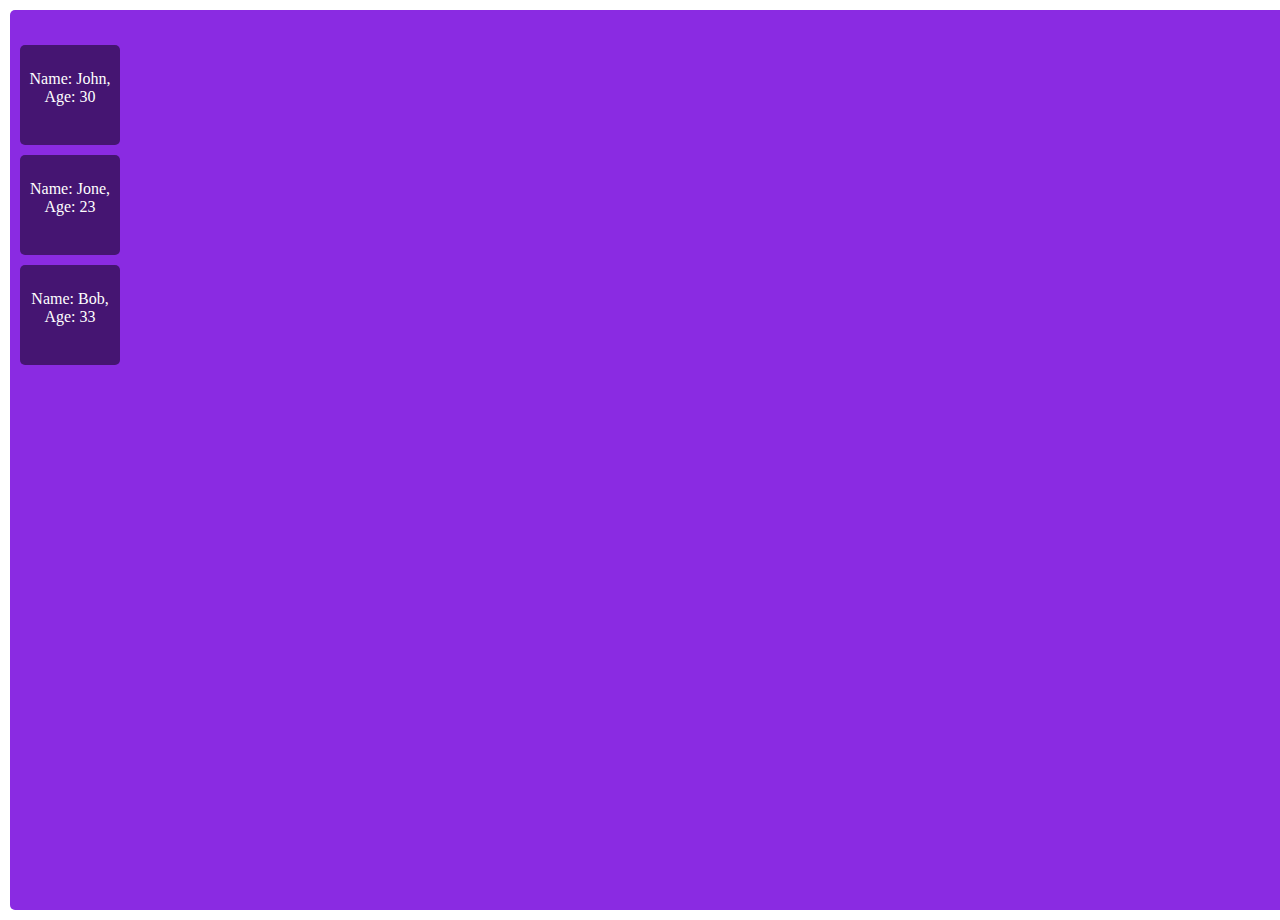
<file: index.html>
<!DOCTYPE html>
<html lang="en">
<head>
    <meta charset="UTF-8">
    <meta name="viewport" content="width=device-width, initial-scale=1.0">
    <title>Document</title>
    

    <style>
        *{
            margin: 0;
            padding: 0;
            box-sizing: border-box;
        }
       #container{
        width: 100%;
        height: 100vh;
        background-color: blueviolet;
       }

       div{
        width: 100px;
        height: 100px;
        background-color: rgba(0, 0, 1 , .5);
        color: white;
        margin: 10px;
        border-radius: 5px;
        text-align: center;
        padding-top: 25px;

    }

    </style>
</head>
<body>
    <div id="container"></div>
    
    <script>
        const data = [
            {
                "name":"John",
                "age":30,
                "isMarried":true
            },
            {
                "name":"Jone",
                "age":23,
                "isMarried":true
            },
            {
                "name":"Bob",
                "age":33,
                "isMarried":false
            }
        ];

        const container = document.getElementById("container");

        for (let i = 0; i < data.length; i++) {
        const div = document.createElement("div");

        const obj = data[i];

        div.innerHTML = `Name: ${obj.name}, Age: ${obj.age}`;


        container.appendChild(div);
        }
       
    </script>
    <script src="script.js"></script>

</body>
</html>
</file>
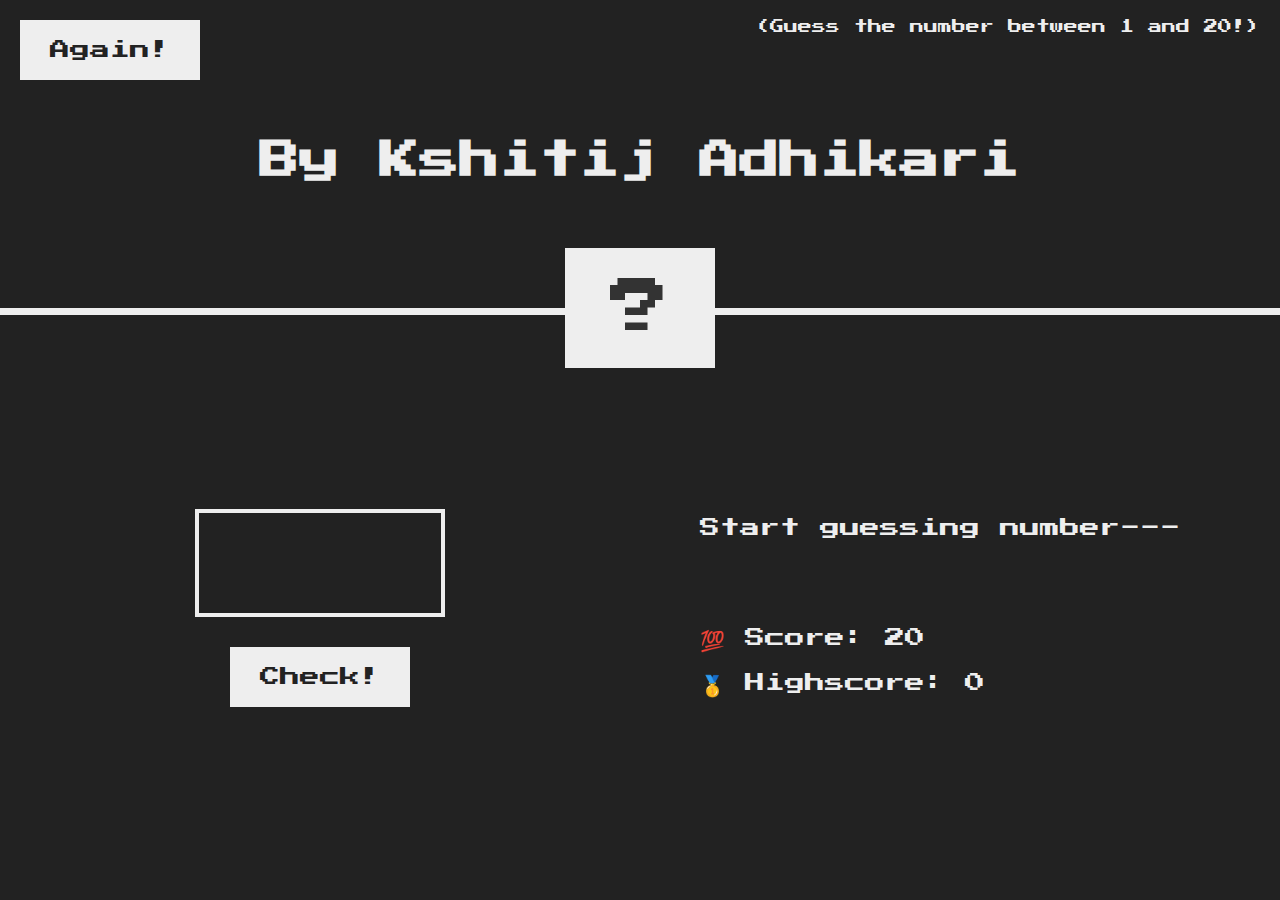
<file: html.html>
<!DOCTYPE html>
<html lang="en">

<head>
    <meta charset="UTF-8" />
    <meta name="viewport" content="width=device-width, initial-scale=1.0" />
    <!-- <link rel="stylesheet" href="index.css" /> -->
    <title>Guess the number by Kshitij</title>
</head>
<style>
    @import url("https://fonts.googleapis.com/css?family=Press+Start+2P&display=swap");

    * {
        margin: 0;
        padding: 0;
        box-sizing: inherit;
    }

    html {
        font-size: 62.5%;
        box-sizing: border-box;
    }

    body {
        font-family: "Press Start 2P", sans-serif;
        color: #eee;
        background-color: #222;
        /* background-color: #60b347; */
    }

    /* LAYOUT */
    header {
        position: relative;
        height: 35vh;
        border-bottom: 7px solid #eee;
    }

    main {
        height: 65vh;
        color: #eee;
        display: flex;
        align-items: center;
        justify-content: space-around;
    }

    .left {
        width: 52rem;
        display: flex;
        flex-direction: column;
        align-items: center;
    }

    .right {
        width: 52rem;
        font-size: 2rem;
    }

    /* ELEMENTS STYLE */
    h1 {
        font-size: 4rem;
        text-align: center;
        position: absolute;
        width: 100%;
        top: 52%;
        left: 50%;
        transform: translate(-50%, -50%);
    }

    .number {
        background: #eee;
        color: #333;
        font-size: 6rem;
        width: 15rem;
        padding: 3rem 0rem;
        text-align: center;
        position: absolute;
        bottom: 0;
        left: 50%;
        transform: translate(-50%, 50%);
    }

    .between {
        font-size: 1.4rem;
        position: absolute;
        top: 2rem;
        right: 2rem;
    }

    .again {
        position: absolute;
        top: 2rem;
        left: 2rem;
    }

    .guess {
        background: none;
        border: 4px solid #eee;
        font-family: inherit;
        color: inherit;
        font-size: 5rem;
        padding: 2.5rem;
        width: 25rem;
        text-align: center;
        display: block;
        margin-bottom: 3rem;
    }

    .btn {
        border: none;
        background-color: #eee;
        color: #222;
        font-size: 2rem;
        font-family: inherit;
        padding: 2rem 3rem;
        cursor: pointer;
    }

    .btn:hover {
        background-color: #ccc;
    }

    .message {
        margin-bottom: 8rem;
        height: 3rem;
    }

    .label-score {
        margin-bottom: 2rem;
    }
</style>

<body>
    <header>
        <h1></h1>
        <p class="between"></p>
        <button class="btn again"></button>
        <div class="number"></div>
    </header>
    <main>
        <section class="left">
            <input type="number" class="guess" />
            <button class="btn check"></button>
        </section>
        <section class="right">
            <p class="message"></p>
            <p class="label-score">💯 Score: <span class="score">20</span></p>
            <p class="label-highscore">
                🥇 Highscore: <span class="highscore">0</span>
            </p>
        </section>
    </main>
    <script src="js.js"></script>
</body>

</html>
</file>
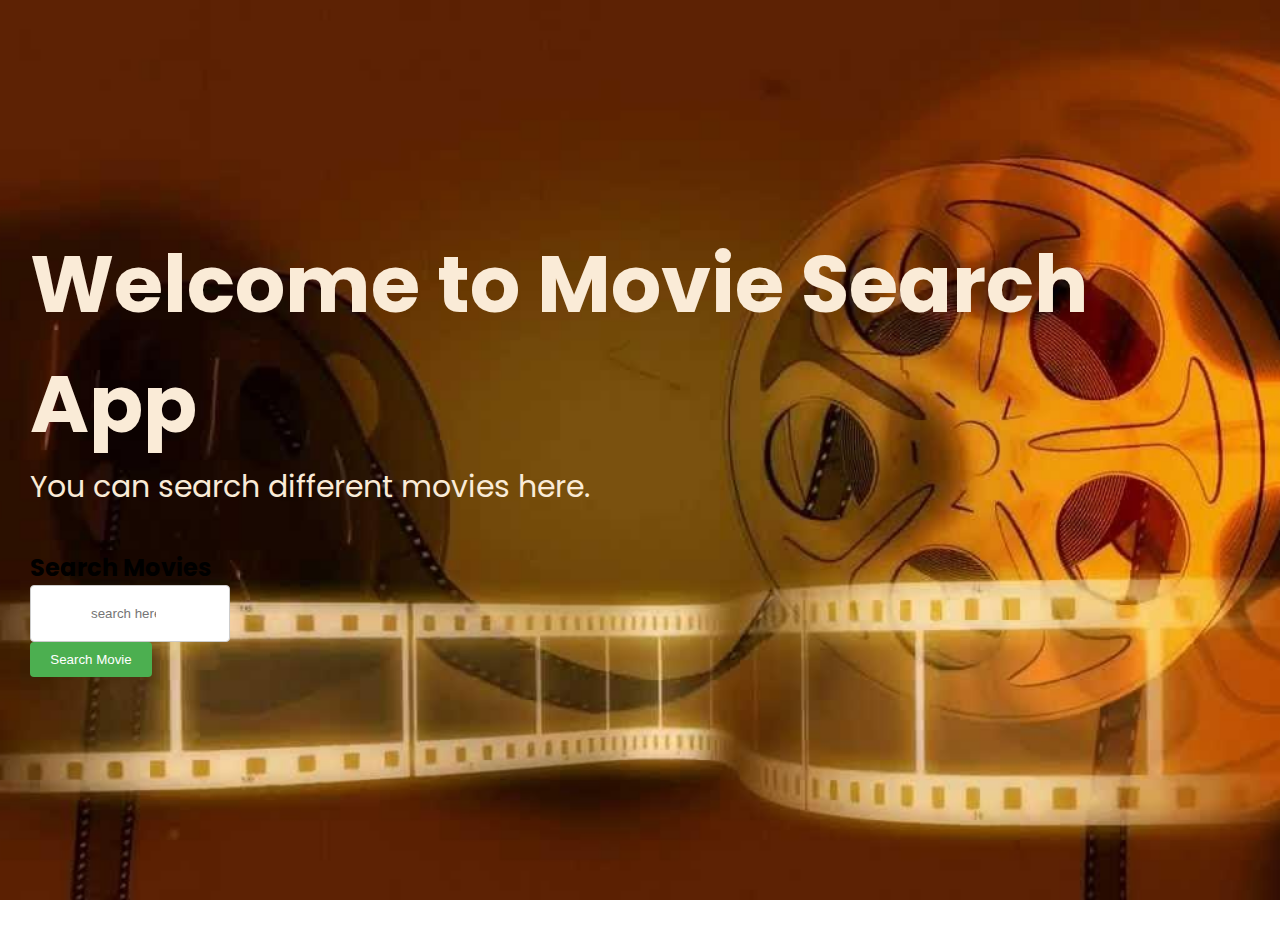
<file: movieSearch.html>
<!DOCTYPE html>
<html lang="en">

<head>
    <meta charset="UTF-8">
    <meta name="viewport" content="width=device-width, initial-scale=1.0">
    <title>Movie Search</title>
    <link rel="stylesheet" href="movie.css">
</head>

<body>

    <section>
        <div class="content">
            <div class="home-content">
                <h1>Welcome to Movie Search App</h1>
                <p>You can search different movies here.</p>
                <h2>Search Movies</h2>
                <input type="search" id="search" placeholder="search here">
                <button id="btn">Search Movie</button>
            </div>
        </div>
        <div id="movie-container">

        </div>
    </section>

    <script src="movie.js"></script>
</body>

</html
</file>
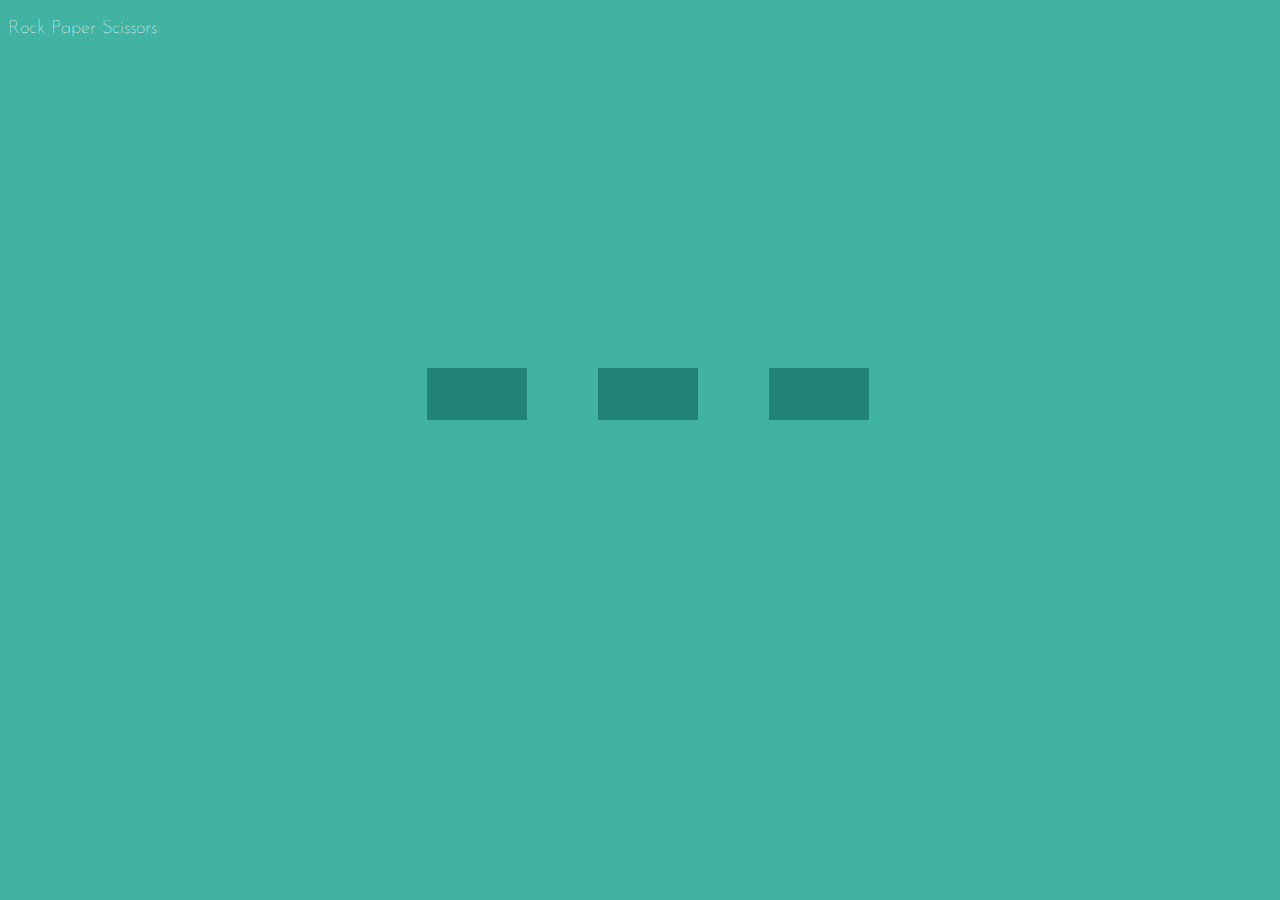
<file: rps.html>
<!DOCTYPE html>
<html lang="en">

<head>
  <title>Rock, Paper, Scissors</title>
  <script src="script.js" defer></script>
  <style>
    @import url('https://fonts.googleapis.com/css2?family=Josefin+Sans:ital,wght@0,100;1,700&family=PT+Sans&display=swap');

    body {
      background-color: #41B3a3;
      overflow: hidden;

    }

    .main-container {
      width: 40vw;
      height: 70vh;
      margin: auto;
      display: grid;
      grid-template-columns: repeat(3, 1fr);
      grid-template-rows: auto auto auto;
      justify-content: center;

    }

    .title-small-wrapper {
      background-color: aqua;

    }

    h3 {
      size: 1em;
      font-family: 'Josefin Sans', sans-serif;
      font-weight: lighter;
      color: white;

    }

    .status-head-wrapper {
      grid-column-start: 1;
      grid-column-end: 4;
      grid-row-start: 2;

      display: flex;
      align-items: flex-end;

      justify-content: space-around;

    }

    .status-head-wrapper h1 {
      font-family: 'PT Sans', sans-serif;
      font-size: 8em;
      margin-bottom: auto;

      color: white;
    }

    .game-button-wrapper {

      grid-row-start: 3;
      grid-column: 1/span 4;
      display: flex;
      align-items: flex-start;

      justify-content: space-around;
    }

    button {
      margin-top: auto;
      color: #FFF;
      margin: 0;
      background-color: #208376;
      border: 2px solid rgba(255, 255, 255, 0);
      position: relative;
      border-radius: 0px;
      padding: 1.5em 3em;
      display: inline-block;
      font-family: "Lucida Console", Monaco, monospace;
      font-size: 1em;
      letter-spacing: 1px;
      cursor: pointer;
      margin-left: 1em;
    }

    button:hover,
    button:active {
      border: 2px solid rgb(255, 255, 255);
    }

    .move-display {
      grid-row-start: 4;
      grid-column: 1/span 4;

      color: white;
      font-family: 'PT Sans', sans-serif;
      display: flex;
      align-items: flex-start;
      justify-content: space-around;
    }

    @media (max-width: 1000px) {
      .main-container {
        width: 80vw;
      }
    }
  </style>
</head>

<body>
  <h3 id="title-small">Rock Paper Scissors</h3>
  <div class="main-container">
    <span class="status-head-wrapper">
      <h1 id="status-head"> </h1>
    </span>
    <div class="move-display">
      <h2></h2>
      <h2></h2>

    </div>
    <div class="game-button-wrapper">
      <button id="rock-button" type="button"> </button>
      <button id="paper-button" type="button"> </button>
      <button id="scissors-button" type="button"> </button>
    </div>
  </div>
</body>

</html>
</file>
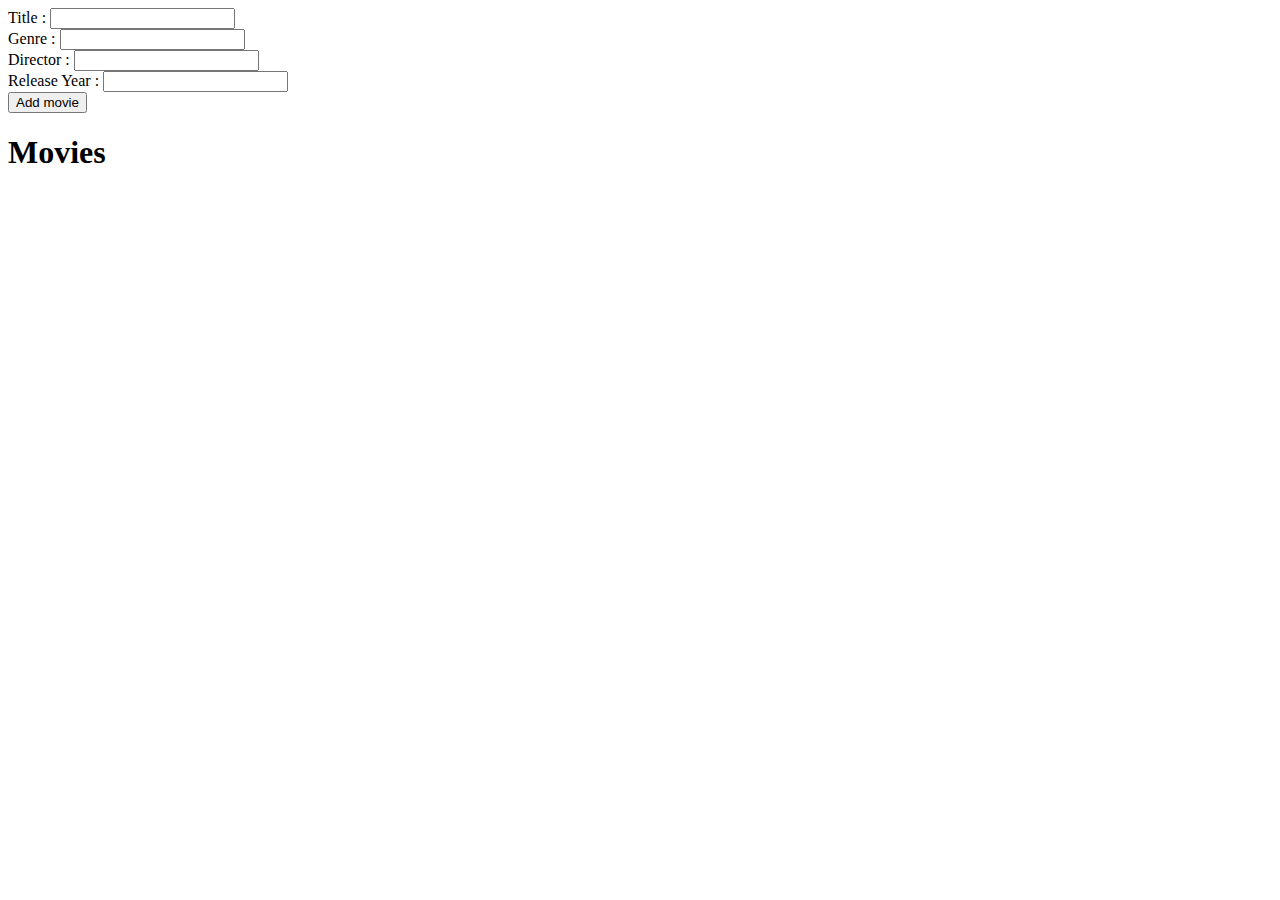
<file: week5.html>
<!DOCTYPE html>
<html lang="en">

<head>
    <meta charset="UTF-8" />
    <meta http-equiv="X-UA-Compatible" content="IE=edge" />
    <meta name="viewport" content="width=device-width, initial-scale=1.0" />
    <title>Movies</title>
    <link rel="stylesheet" href="style.css">

</head>

<body>
    <form id="movieForm">
        <div>
            <label>Title :</label>
            <input type="text" name="title" id="title" />
        </div>
        <div>
            <label>Genre :</label>
            <input type="text" name="genre" id="genre" />
        </div>
        <div>
            <label>Director :</label>
            <input type="text" name="director" id="director" />
        </div>
        <div>
            <label>Release Year :</label>
            <input type="text" name="release" id="release" />
        </div>
        <button type="submit">Add movie</button>
    </form>
    <h1>Movies</h1>
    <div id="movieLists"></div>
    <script src="script.js"></script>
</body>

</html>
</file>
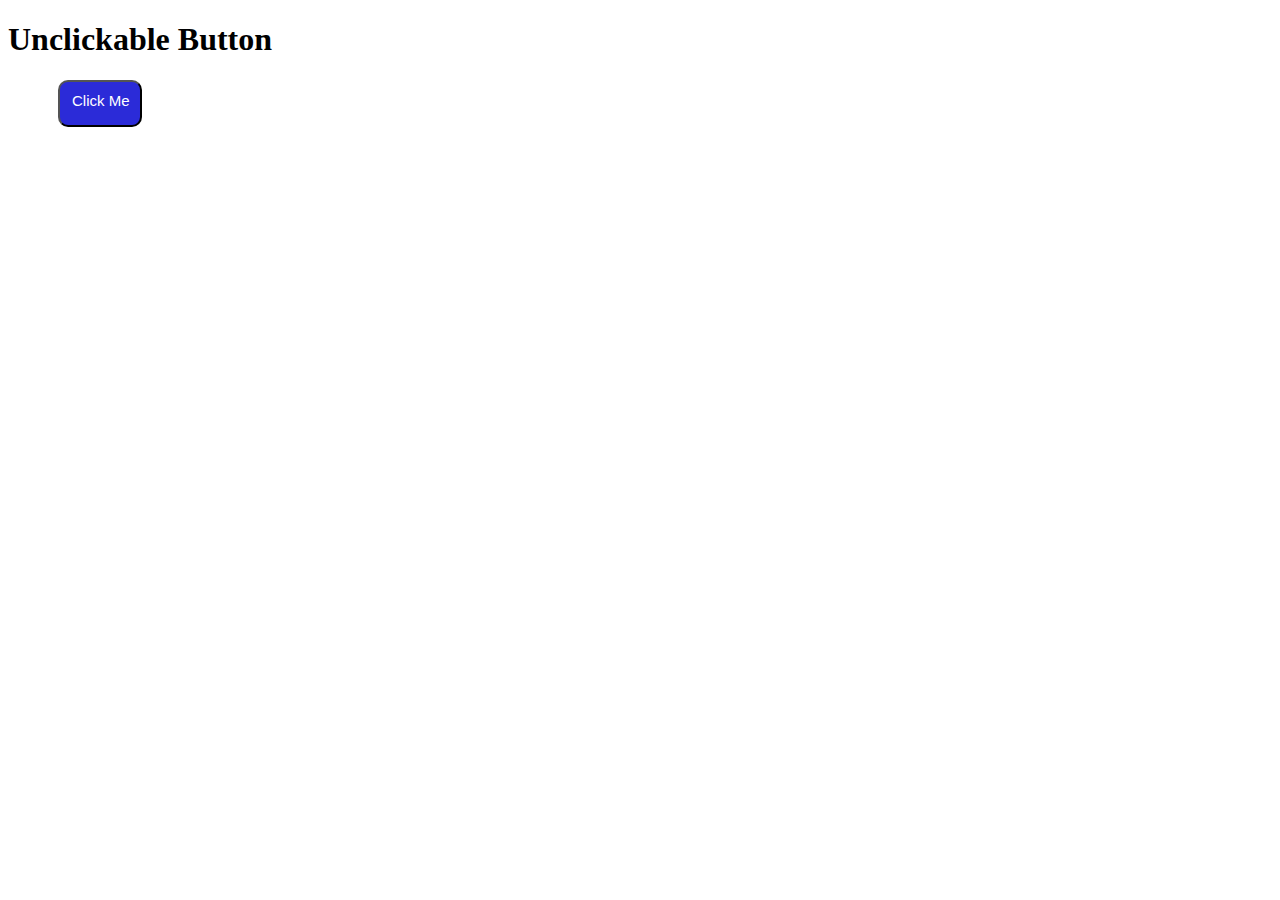
<file: chatbox/cbt.html>
<!DOCTYPE html>
<html lang="en">
<head>
    <meta charset="UTF-8">
    <meta name="viewport" content="width=device-width, initial-scale=1.0">
    <title>Document</title>
    <style>
        button{
            margin-left: 50px;
            background-color: rgb(43, 43, 216);
            color: white;
            font-size: 15px;
            border-radius: 10px;
            padding-top: 10px;
            padding-left: 12px;
            padding-right: 10px;
        }
    </style>
</head>
<body>
    <h1>Unclickable Button</h1>

    <div class="button_wrapper">
        <button>Click Me<Menu></Menu></button>
    </div>

    <script src="cbt.js"></script>

</body>
</html>
</file>
<file: movie.css>
@import url('https://fonts.googleapis.com/css2?family=Poppins&family=Roboto&display=swap');

* {
    margin: 0;
    padding: 0;
    box-sizing: border-box;
}

html {
    background: white;
    font-family: 'Poppins', sans-serif;
}

.content .home-content{
    display: flex;
    padding: 30px;
    justify-content: center;
    height: 100vh;
    flex-direction: column;
    background: url(wp2714503.jpg);
    background-position: center;
    background-size: cover;
}

.home-content h1 {
    color: antiquewhite;
    font-size: 80px;
}

.home-content p {
    color: antiquewhite;
    font-size: 30px;
    margin-bottom: 40px;
}

.home-content .button {
    padding: 20px;
    font-size: 20px;
    background: rgb(166, 37, 37);
    color: white;
    border-radius: 50px;
}

.home-content .button:hover {
    background-color: rgb(210, 13, 13);
}

  #search {
    display: flex;
    align-items: center;
    padding: 20px 60px;
    border: 1px solid #ccc;
    border-radius: 4px;
    margin-right: 10px;
    width: 200px;
  }
  
  #btn {
    padding: 10px 20px;
    background-color: #4CAF50;
    border: none;
    color: white;
    border-radius: 4px;
    cursor: pointer;
    width: 10%;
  }
  
  #btn:hover {
    background-color: #45a049;
    box-shadow: black;
  }
  

#movie-container {
    display: flex;
    margin: 10px 20px;
    padding: 10px 20px;
    flex-wrap: wrap;
    gap: 20px;
}
</file>
<file: style.css>
.movieLists {
  padding-top: 10px;
}
.movie {
  padding: 10px;
  background-color: gray;
  color: white;
  margin-top: 10px;
}
.deleteBtn {
  padding: 5px;
  background-color: red;
  color: white;
}
.updateBtn {
  padding: 5px;
  background-color: green;
  color: white;
}
</file>
